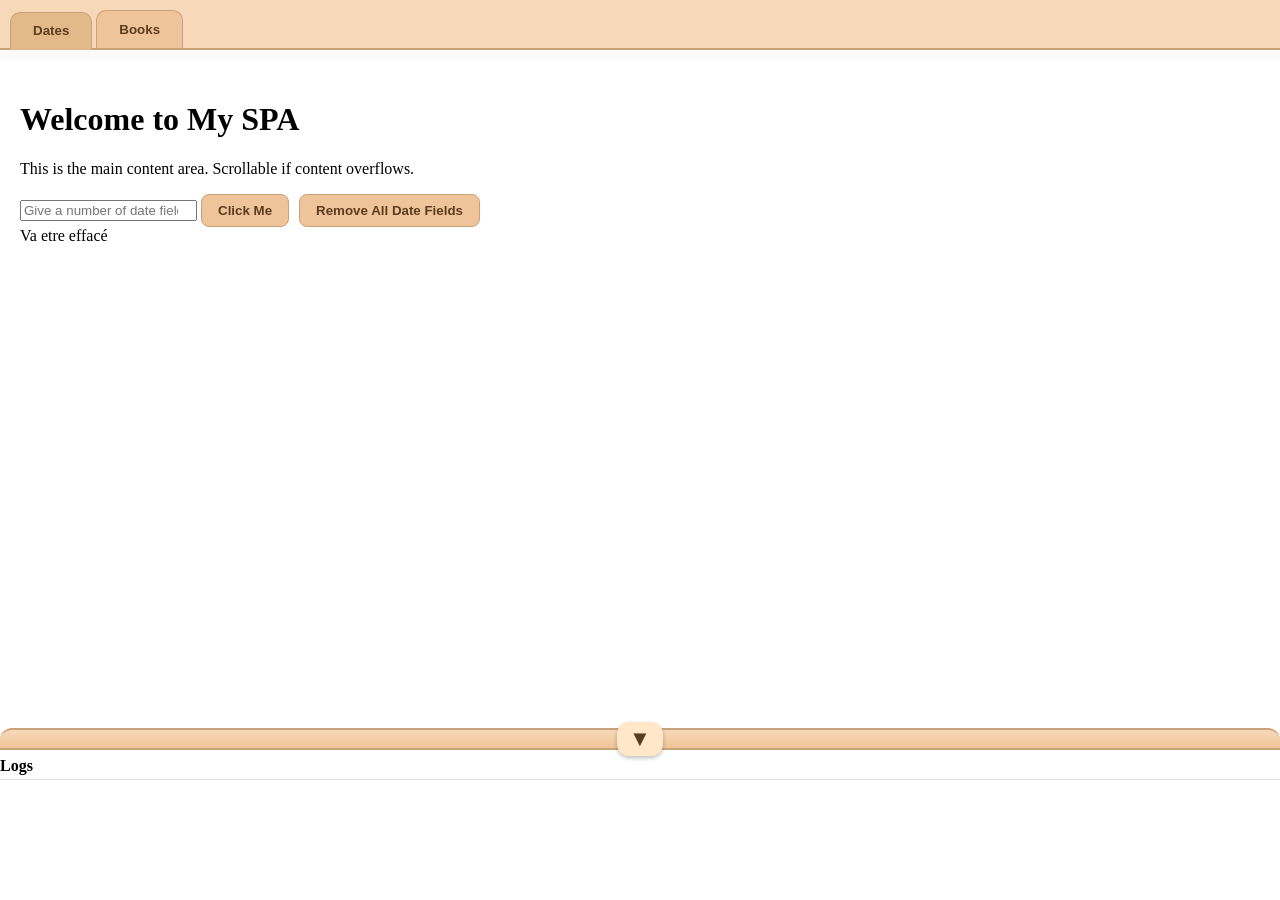
<file: wwwroot/index.html>
<!DOCTYPE html>
<html lang="en">
<head>
    <meta charset="UTF-8">
    <meta name="viewport" content="width=device-width, initial-scale=1.0">
    <title>Single Page Application</title>
    <link rel="stylesheet" href="css/single-app-page-styles.css">
</head>

<body>
    <div class="tabs">
        <button class="tabButton activeTab" onclick="showTab('datesTab')" id="tab_dates">Dates</button>
        <button class="tabButton" onclick="showTab('booksTab')" id="tab_books">Books</button>
    </div>

    <!-- Onglet Dates -->
    <div id="datesTab" class="tabContent">
        <h1>Welcome to My SPA</h1>
        <p>This is the main content area. Scrollable if content overflows.</p>

        <input type="number" id="n" placeholder="Give a number of date field to insert ">
        <button class="actionButton" onclick="insertNDateFieldsInDocument()">Click Me</button>
        <button class="actionButton" onclick="removeAllDateFieldsInDocument()">Remove All Date Fields</button>

        <div id="dateFieldsContainer">Va etre effacé</div>
    </div>

    <!-- Onglet Books -->
    <div id="booksTab" class="tabContent" style="display:none;">
        <h1>Books</h1>

        <div>
            <input id="bookTitle" placeholder="Title">
            <input id="bookAuthor" placeholder="Author">
            <button class="actionButton" onclick="addBookToApi()">Add Book</button>
        </div>

        <h2>Book List</h2>
        <table id="booksTable">
            <thead>
                <tr>
                    <th>ID</th>
                    <th>Title</th>
                    <th>Author</th>
                    <th>Actions</th>
                </tr>
            </thead>
            <tbody id="booksTableBody">
            </tbody>
        </table>
    </div>

    <!-- Splitter -->
    <div id="logSplitter">
        <div id="splitterChevron">▼</div>
    </div>

    <!-- Logs -->
    <div class="absoluteBottomLogsPanel" id="logsPanel">
        <h3 class="logTitle">Logs</h3>
        <div id="idDivLogs" class="divLogs"></div>
    </div>

    <script src="js/test.js" defer></script>
</body>
</html>
</file>
<file: wwwroot/css/single-app-page-styles.css>
/* RESET */
html, body {
    margin: 0;
    padding: 0;
    height: 100%;
    overflow: hidden;
    background: #fafafa;
    user-select: none;
}

/* Couleurs thème */
:root {
    --warm-light: #f7d9b9;
    --warm-mid: #f0c49a;
    --warm-dark: #caa27a;
    --warm-text: #5a3d1e;
    --warm-active: #e3b98a;
}

/* --- TABS --- */
.tabs {
    position: fixed;
    top: 0;
    left: 0;
    right: 0;

    display: flex;
    gap: 0;
    background: var(--warm-light);
    padding: 10px 10px 0 10px;
    z-index: 2000;

    border-bottom: 2px solid var(--warm-dark);
}

.tabButton {
    padding: 10px 22px;
    cursor: pointer;
    border: 1px solid var(--warm-dark);
    border-bottom: none;

    background: var(--warm-mid);
    color: var(--warm-text);

    border-radius: 10px 10px 0 0;
    font-weight: 600;

    margin-right: 4px;

    transition: background 0.15s ease, transform 0.15s ease;
}

.tabButton:hover {
    background: var(--warm-light);
}

/* Onglet actif */
.tabButton.activeTab {
    background: var(--warm-active);
    transform: translateY(2px);
    border-bottom: 2px solid var(--warm-active);
}

/* --- BOUTONS D'ACTION --- */
.actionButton {
    padding: 8px 16px;
    background: var(--warm-mid);
    border: 1px solid var(--warm-dark);
    border-radius: 8px;
    cursor: pointer;
    color: var(--warm-text);
    font-weight: 600;
    margin-right: 6px;
}

.actionButton:hover {
    background: var(--warm-light);
}

/* --- CONTENU CENTRAL --- */
.tabContent {
    position: absolute;
    top: 60px;
    left: 0;
    right: 0;
    bottom: 150px;
    overflow-y: auto;
    padding: 20px;
    background: white;
}

/* --- SPLITTER --- */
#logSplitter {
    position: absolute;
    left: 0;
    right: 0;
    bottom: 150px;

    height: 18px; /* réduit */
    background: linear-gradient(180deg, var(--warm-light), var(--warm-mid));
    cursor: ns-resize;
    z-index: 3000;

    border-top: 2px solid var(--warm-dark);
    border-bottom: 2px solid var(--warm-dark);

    display: flex;
    justify-content: center;
    align-items: center;

    border-radius: 12px 12px 0 0;
}

/* --- BOUTON CHEVRON --- */
#splitterChevron {
    font-size: 22px; /* réduit */
    color: var(--warm-text);

    background: #ffe7c7;
    padding: 4px 12px;
    border-radius: 12px;

    pointer-events: auto;
    cursor: pointer; /* curseur main */
    box-shadow: 0 2px 4px rgba(0,0,0,0.25);

    transition: transform 0.15s ease, background 0.15s ease, color 0.15s ease;
}

#splitterChevron:hover {
    background: #ffdbab;
    color: #3a260f;
    transform: scale(1.15);
}

/* --- LOGS PANEL --- */
.absoluteBottomLogsPanel {
    position: fixed;
    bottom: 0;
    left: 0;
    right: 0;

    height: 150px;
    background: white;
    border-top: 1px solid #ccc;
    overflow-y: auto;

    z-index: 2500;

    max-height: 50vh;
    min-height: 80px;
}

.logTitle {
    position: sticky;
    top: 0;
    background: white;
    margin: 7px 0 6px 0;
    padding-bottom: 4px;
    border-bottom: 1px solid #ddd;
    font-size: 16px;
}



/* TABLE BOOKS */
#booksTable {
    width: 100%;
    border-collapse: collapse;
    margin-top: 10px;
    font-size: 15px;
}

#booksTable th {
    background: var(--warm-mid);
    color: var(--warm-text);
    padding: 8px;
    border-bottom: 2px solid var(--warm-dark);
    text-align: left;
}

#booksTable td {
    padding: 8px;
    border-bottom: 1px solid #ddd;
}

#booksTable tr:hover {
    background: #fff4e6;
}

.deleteButton {
    padding: 6px 12px;
    background: #ffb3a1;
    border: 1px solid #cc7f70;
    border-radius: 6px;
    cursor: pointer;
    font-weight: 600;
}

.deleteButton:hover {
    background: #ff9c87;
}
</file>
